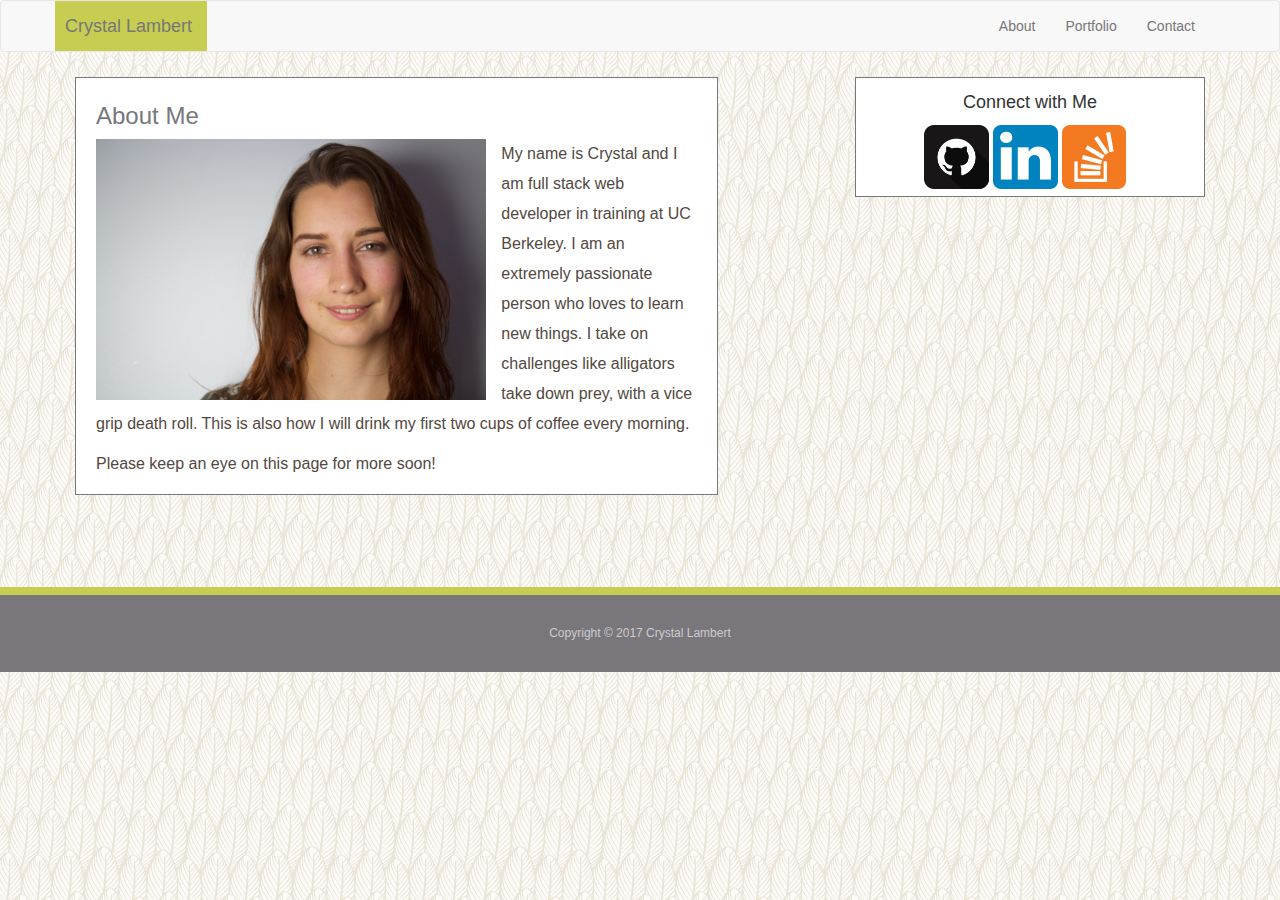
<file: index.html>
<!DOCTYPE html>
<html>
<head>
	<title>Bootstrap Portfolio</title>
	<link rel="stylesheet" type="text/css" href="assets/css/reset.css">

	<meta name="viewport" content="width=device-width, initial-scale=1">

	<!-- Latest compiled and minified CSS -->
	<link rel="stylesheet" href="https://maxcdn.bootstrapcdn.com/bootstrap/3.3.7/css/bootstrap.min.css" integrity="sha384-BVYiiSIFeK1dGmJRAkycuHAHRg32OmUcww7on3RYdg4Va+PmSTsz/K68vbdEjh4u" crossorigin="anonymous">
	
	<link rel="stylesheet" href="http://bootswatch.com/paper/bootstrap.min.css">
	

	<link rel="stylesheet" type="text/css" href="./assets/css/style.css">

</head>
<body>
<nav class="navbar navbar-default">
  <div class="container-fluid">
  	<section class="container">
    	<div class="navbar-header">
	      <a class="navbar-brand grnbackground" href="#">Crystal Lambert</a>
	    </div>

	    <div class="collapse navbar-collapse" id="bs-example-navbar-collapse-1">
	      <ul class="nav navbar-nav navbar-right">
	        <li><a href="index.html">About</a></li>
	         <li><a href="portfolio.html">Portfolio</a></li>
	          <li><a href="contact.html">Contact</a></li>
	      </ul>
	    </div>
    </section>
  </div>
</nav>
<div class="container" id="mainview">
	<section class="row">
		<section class="col-sm-7">
			<section class="border row lightbcgrd">
			<div>
      			<h3>About Me</h3>
      		</div>	
			      <img src="assets/images/crystal.jpg" class="img-responsive col-sm-8" alt="Crystal Lambert">
			      <section class="row">
			      <p class="clearfix">My name is Crystal and I am full stack web developer in training at UC Berkeley. I am an extremely passionate person who loves to learn new things. I take on challenges like alligators take down prey, with a vice grip death roll. This is also how I will drink my first two cups of coffee every morning.
			      </p>
			      <p class="pull-left">Please keep an eye on this page for more soon!</p>
			      </section>
    		</section>
		</section>
		<section class="col-sm-1">
		</section>
		<section class="col-sm-4">
		 <div id="connect" class="clearfix border lightbcgrd">
	        <h4 class="text-center">Connect with Me</h4>
	        <section class="row">
	        <section class="col-sm-2"></section>
	        <section class="col-sm-8">
	        <a href="#"><img src="assets/images/github.png" class="social img-responsive center-block pull-left" alt="GitHub" /></a>
	        <a href="#"><img src="assets/images/linkedin.jpg" class="social img-responsive center-block pull-left" alt="LinkedIn" /></a>
	        <a href="#"><img src="assets/images/overflow.jpg" class="social img-responsive center-block pull-left" alt="Stack Overflow" /></a>
	        </section>
	        <section class="col-sm-1"></section>
	        </section>
	      </div>
		</section>
		<section class="col-sm-1">
			
		</section>
	</section>

</div>
<footer class="footer">
    <div>
      Copyright &copy; 2017 Crystal Lambert
    </div>
  </footer>

</body>
</html>
</file>
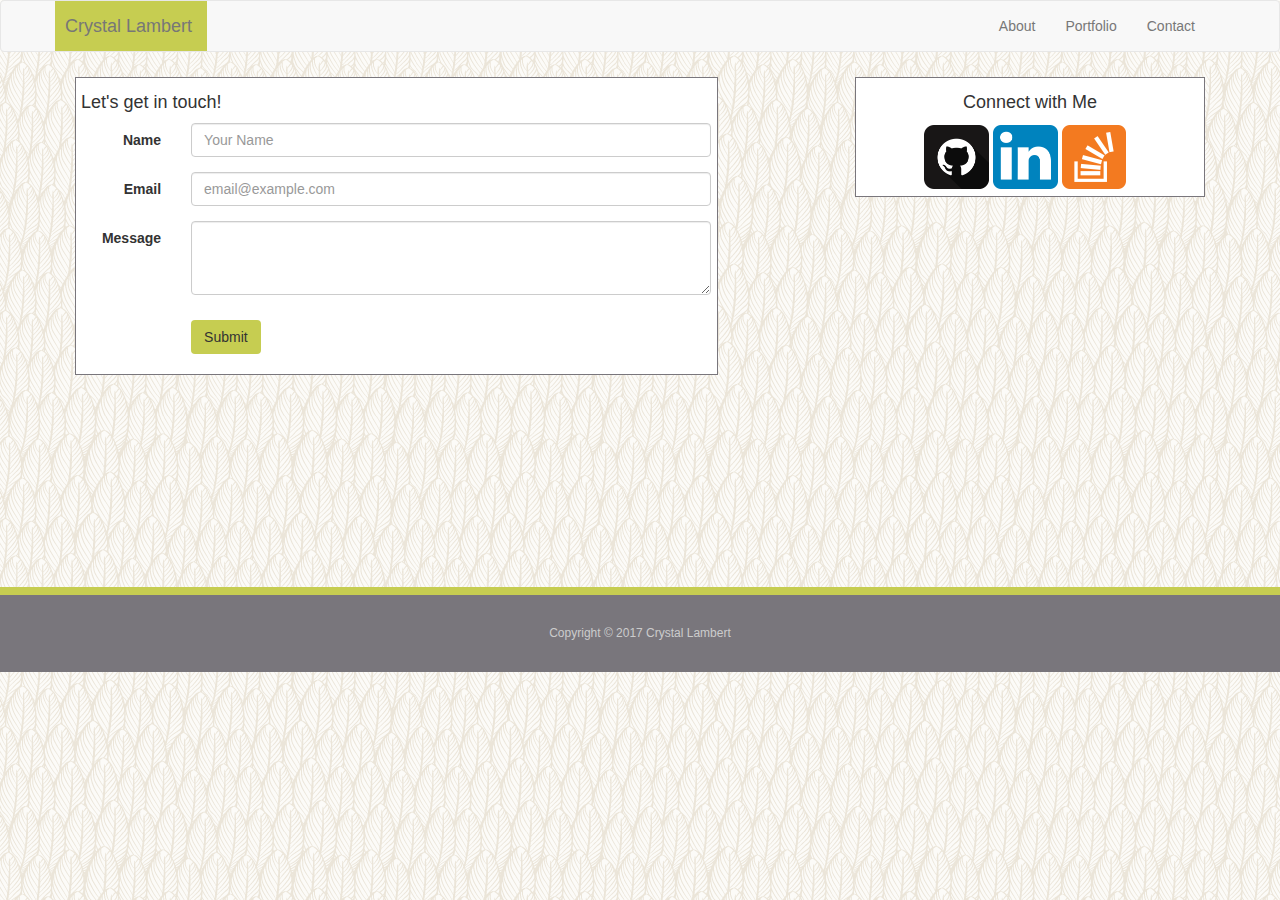
<file: contact.html>
<!DOCTYPE html>
<html>
<head>
  <title>Bootstrap Portfolio</title>
  <link rel="stylesheet" type="text/css" href="assets/css/reset.css">

  <meta name="viewport" content="width=device-width, initial-scale=1">

  <!-- Latest compiled and minified CSS -->
  <link rel="stylesheet" href="https://maxcdn.bootstrapcdn.com/bootstrap/3.3.7/css/bootstrap.min.css" integrity="sha384-BVYiiSIFeK1dGmJRAkycuHAHRg32OmUcww7on3RYdg4Va+PmSTsz/K68vbdEjh4u" crossorigin="anonymous">
  
  <link rel="stylesheet" href="http://bootswatch.com/paper/bootstrap.min.css">
  

  <link rel="stylesheet" type="text/css" href="./assets/css/style.css">

</head>
<body>
<nav class="navbar navbar-default">
  <div class="container-fluid">
    <section class="container">
      <div class="navbar-header">
        <a class="navbar-brand grnbackground" href="#">Crystal Lambert</a>
      </div>

      <div class="collapse navbar-collapse" id="bs-example-navbar-collapse-1">
        <ul class="nav navbar-nav navbar-right">
          <li><a href="index.html">About</a></li>
           <li><a href="portfolio.html">Portfolio</a></li>
            <li><a href="contact.html">Contact</a></li>
        </ul>
      </div>
    </section>
  </div>
</nav>
<div class="container" id="mainview">
  <section class="row">
    <section class="col-sm-7">
      <section class="border row lightbcgrd">
        <form class="form-horizontal">
          <fieldset>
            <h4>Let's get in touch!</h4>
            <div class="form-group">
              <label for="inputEmail" class="col-lg-2 control-label">Name</label>
              <div class="col-lg-10">
                <input type="text" class="form-control" id="inputEmail" placeholder="Your Name">
              </div>
            </div>
            <div class="form-group">
              <label for="inputEmail" class="col-lg-2 control-label">Email</label>
              <div class="col-lg-10">
                <input type="text" class="form-control" id="inputEmail" placeholder="email@example.com">
              </div>
            </div>
            <div class="form-group">
              <label for="textArea" class="col-lg-2 control-label">Message</label>
              <div class="col-lg-10">
                <textarea class="form-control" rows="3" id="textArea"></textarea>
                <span class="help-block"></span>
              </div>
            </div>
            <div class="form-group">
              <div class="col-lg-10 col-lg-offset-2">
                <button type="submit" class="btn">Submit</button>
              </div>
            </div>
          </fieldset>
        </form>
      </section>
    </section>
    <section class="col-sm-1">
    </section>
    <section class="col-sm-4">
     <div id="connect" class="clearfix border lightbcgrd">
          <h4 class="text-center">Connect with Me</h4>
          <section class="row">
          <section class="col-sm-2"></section>
          <section class="col-sm-8">
          <a href="#"><img src="assets/images/github.png" class="social img-responsive center-block pull-left" alt="GitHub" /></a>
          <a href="#"><img src="assets/images/linkedin.jpg" class="social img-responsive center-block pull-left" alt="LinkedIn" /></a>
          <a href="#"><img src="assets/images/overflow.jpg" class="social img-responsive center-block pull-left" alt="Stack Overflow" /></a>
          </section>
          <section class="col-sm-1"></section>
          </section>
        </div>
    </section>
    <section class="col-sm-1">
      
    </section>
  </section>

</div>
<footer class="footer">
    <div>
      Copyright &copy; 2017 Crystal Lambert
    </div>
  </footer>

</body>
</html>
</file>
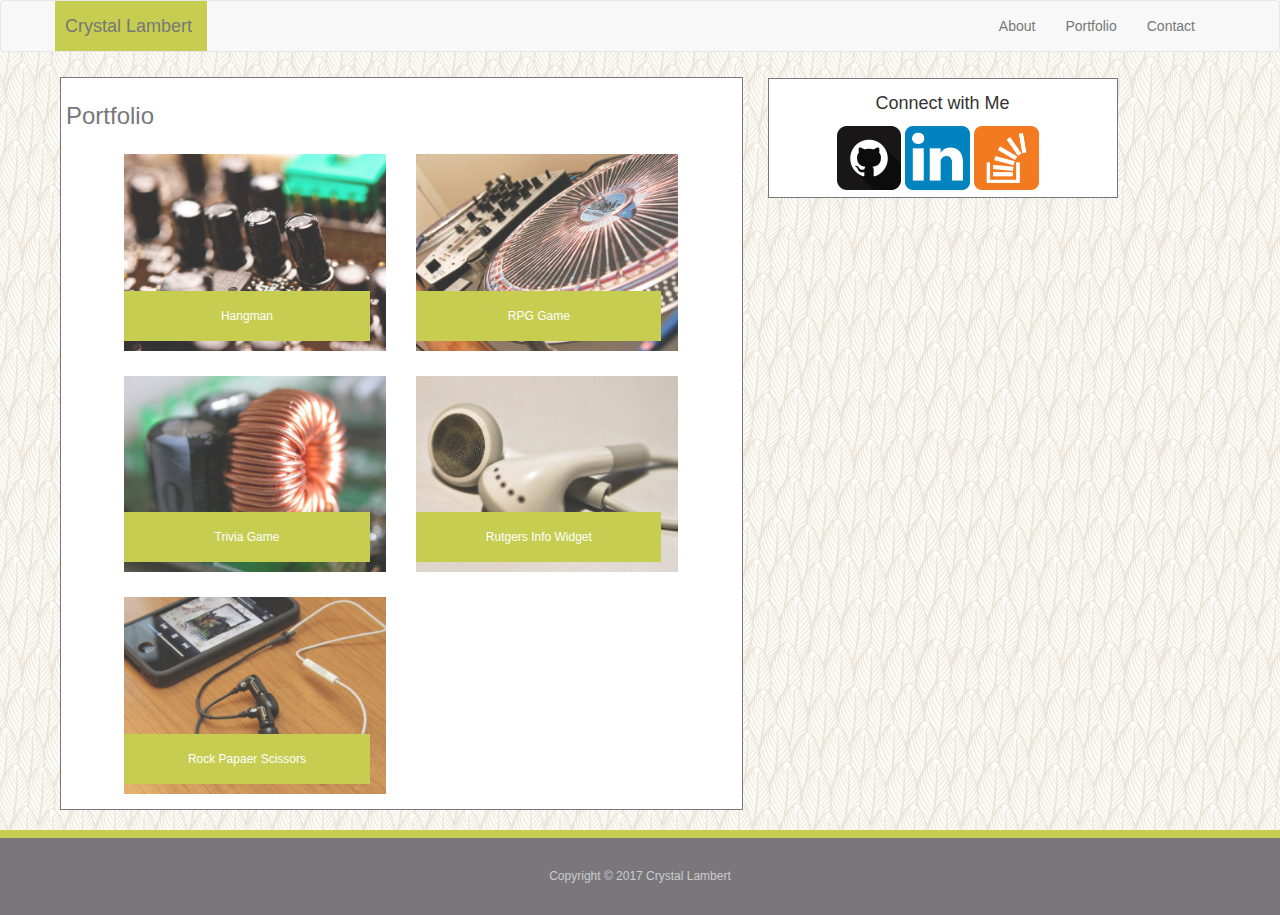
<file: portfolio.html>
<!DOCTYPE html>
<html>
<head>
	<title>Bootstrap Portfolio</title>
  <link rel="stylesheet" type="text/css" href="assets/css/reset.css">

  <meta name="viewport" content="width=device-width, initial-scale=1">

  <!-- Latest compiled and minified CSS -->
  <link rel="stylesheet" href="https://maxcdn.bootstrapcdn.com/bootstrap/3.3.7/css/bootstrap.min.css" integrity="sha384-BVYiiSIFeK1dGmJRAkycuHAHRg32OmUcww7on3RYdg4Va+PmSTsz/K68vbdEjh4u" crossorigin="anonymous">
  
  <link rel="stylesheet" href="http://bootswatch.com/paper/bootstrap.min.css">
  

  <link rel="stylesheet" type="text/css" href="./assets/css/style.css">


</head>
<body>
<nav class="navbar navbar-default">
  <div class="container-fluid">
    <section class="container">
      <div class="navbar-header">
        <a class="navbar-brand grnbackground" href="#">Crystal Lambert</a>
      </div>

      <div class="collapse navbar-collapse" id="bs-example-navbar-collapse-1">
        <ul class="nav navbar-nav navbar-right">
          <li><a href="index.html">About</a></li>
           <li><a href="portfolio.html">Portfolio</a></li>
            <li><a href="contact.html">Contact</a></li>
        </ul>
      </div>
    </section>
  </div>
</nav>

<div class="container" id="mainview">
  <section class="row">
    <section class="col-sm-7 border lightbcgrd">
      <div class="row">
        <h3 class="col-sm-12">Portfolio</h3>
      </div>
        <section class="row clearfix">
            <div class="col-sm-1"></div>
            <div class="img-responsive center-block col-sm-5 portimg work">
              <img src="assets/images/techa.jpg" alt="hangman">
              <h6>Hangman</h6>
            </div>
            <div class="img-responsive center-block col-sm-5 portimg work">
              <img src="assets/images/tech5.jpg" alt="RPG Game">
              <h6>RPG Game</h6>
            </div>
            <div class="col-sm-1"></div>
         </section>
        <section class="row clearfix">
          <div class="col-sm-1"></div>
          <div class="img-responsive center-block col-sm-5 portimg work">
            <img src="assets/images/techb.jpg" alt="Trivia Game">
            <h6>Trivia Game</h6>
          </div>
          <div class="img-responsive center-block col-sm-5 portimg work">
            <img src="assets/images/tech3.jpg" alt="rutgers info widget">
            <h6>Rutgers Info Widget</h6>
          </div>
          <div class="col-sm-1"></div>
        </section>
        <section class="row clearfix">
          <div class="col-sm-1"></div>
          <div class="img-responsive center-block col-sm-5 portimg work">
            <img src="assets/images/tech4.jpg" alt="rock papaer scissors">
            <h6>Rock Papaer Scissors</h6>
          </div>
          <div class="col-sm-6"></div>
       </section>
    </section> 
 
    <section class="col-sm-1">
    </section>
    <section class="col-sm-4">
     <div id="connect" class="clearfix border lightbcgrd">
          <h4 class="text-center">Connect with Me</h4>
          <section class="row">
          <section class="col-sm-2"></section>
          <section class="col-sm-8">
          <a href="#"><img src="assets/images/github.png" class="social img-responsive center-block pull-left" alt="GitHub" /></a>
          <a href="#"><img src="assets/images/linkedin.jpg" class="social img-responsive center-block pull-left" alt="LinkedIn" /></a>
          <a href="#"><img src="assets/images/overflow.jpg" class="social img-responsive center-block pull-left" alt="Stack Overflow" /></a>
          </section>
          <section class="col-sm-1"></section>
          </section>
        </div>
    </section>
    <section class="col-sm-1">
      
    </section>
  </section>

</div>
<footer class="footer">
    <div>
      Copyright &copy; 2017 Crystal Lambert
    </div>
  </footer>

</body>
</html>
</file>
<file: assets/css/style.css>
body {
  background-image: url("../images/upfeathers.png");
}

#mainview {
  height: 100%;
  min-height: 500px;

}

h3 {
  color: #79767C;
  padding-left: 15px;

}

h2 {
  color: #79767C;
  width: 100%;

}

.grnbackground {
  background-color: #C6CD51;
  padding-left: 10px;
}


.social {
  max-width: 100px;
  width: 30%;
  margin: 2px;
}

.border {
  border: solid 1px #79767C;
  padding: 5px;
  margin: 5px;
}

p {
  padding: 0 30px;
  color: #524840;
  font-size: 16px;
  line-height: 30px;
}


footer {
  padding: 30px 0;
  clear: both;
  color: #ccc;
  font-size: 12px;
  text-align: center;
  background: #79767C;
  border-top: 8px solid #C6CD51;
  margin: 15px 0 0 0;
}



#connect {
  height: 100%;

}

.lightbcgrd {
  background-color: #FFF;
}

button {
  background-color: #C6CD51;
}

.work img {
  width: 100%;
  border: 0 none;
  opacity: .8;
  margin-top: 15px;
  margin-bottom: 10px;
  max-width: 300px;
}

.work h6 {
  position: absolute;
  bottom: 10px;
  margin-bottom: 10;
  padding: 10px;
  width: 84%;
  color: #fff;
  text-align: center;
  line-height: 30px;
  font-weight: 300;
  background: #C6CD51;
  border-bottom: 0;
  max-width: 300px;
}
</file>
